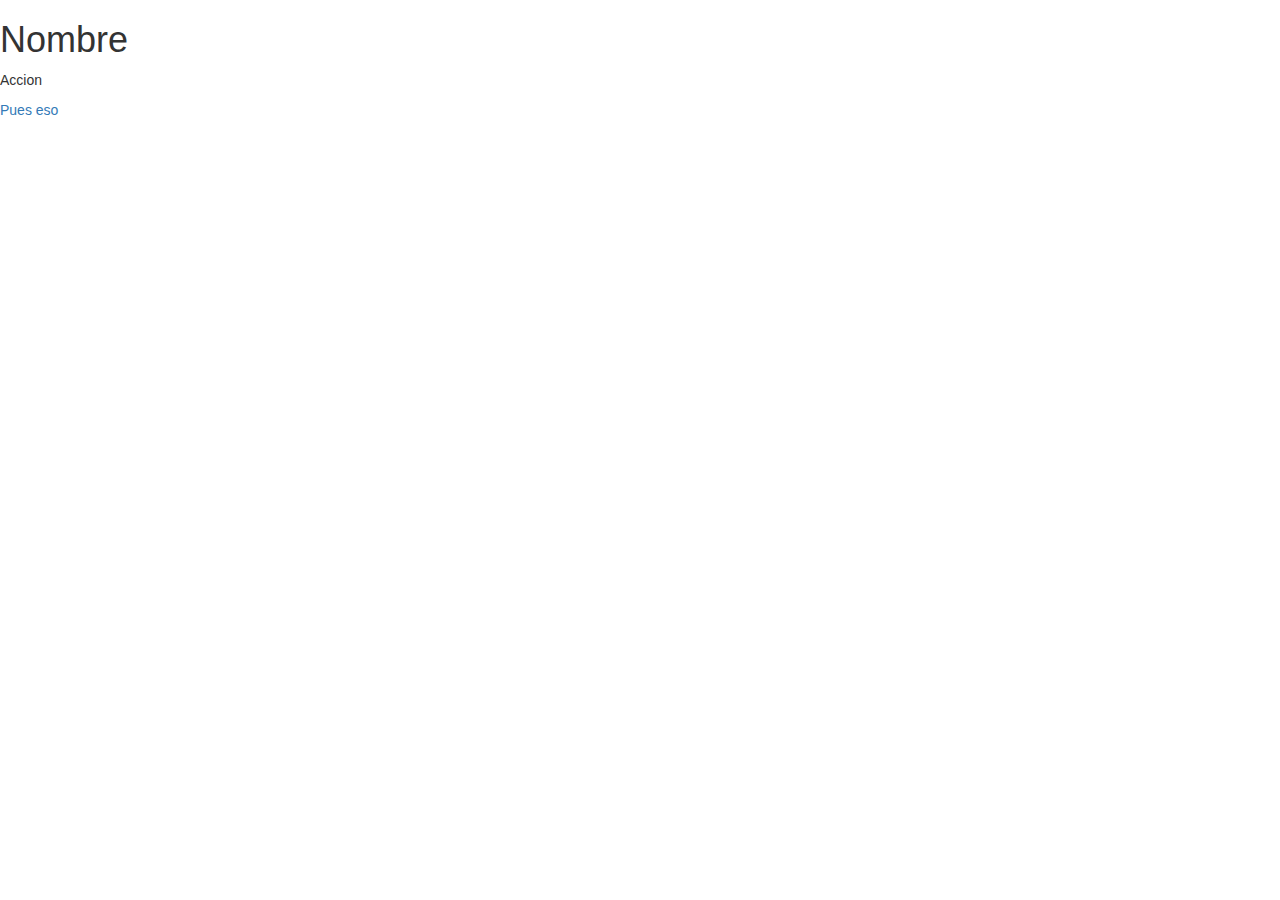
<file: Controladores/src/main/resources/templates/index.html>
<!DOCTYPE html>
<html xmlns:th="http://www.thymeleaf.org">
<head>
  <meta charset="utf-8">
  <meta http-equiv="X-UA-Compatible" content="IE=edge">
  <meta name="viewport" content="width=device-width, initial-scale=1">
  <!-- The above 3 meta tags *must* come first in the head; any other head content must come *after* these tags -->
  <title>Index</title>

  <!-- Bootstrap -->
  <link rel="stylesheet" href="https://maxcdn.bootstrapcdn.com/bootstrap/3.3.7/css/bootstrap.min.css" integrity="sha384-BVYiiSIFeK1dGmJRAkycuHAHRg32OmUcww7on3RYdg4Va+PmSTsz/K68vbdEjh4u" crossorigin="anonymous">


  <!-- HTML5 shim and Respond.js for IE8 support of HTML5 elements and media queries -->
  <!-- WARNING: Respond.js doesn't work if you view the page via file:// -->
  <!--[if lt IE 9]>
  <script src="https://oss.maxcdn.com/html5shiv/3.7.3/html5shiv.min.js"></script>
  <script src="https://oss.maxcdn.com/respond/1.4.2/respond.min.js"></script>
  <![endif]-->
</head>
<body>

<h1 th:text="${'Hola ' + nombre}">Nombre</h1>
<p th:text="${mensaje}">Accion</p>
<a th:href="${href}" th:text="${mensajeA}">Pues eso</a>

<!-- jQuery (necessary for Bootstrap's JavaScript plugins) -->
<script
        src="https://ajax.googleapis.com/ajax/libs/jquery/1.12.4/jquery.min.js"></script>
<!-- Include all compiled plugins (below), or include individual files as needed -->
<script src="https://maxcdn.bootstrapcdn.com/bootstrap/3.3.7/js/bootstrap.min.js" integrity="sha384-Tc5IQib027qvyjSMfHjOMaLkfuWVxZxUPnCJA7l2mCWNIpG9mGCD8wGNIcPD7Txa" crossorigin="anonymous"></script>
</body>
</html>
</file>
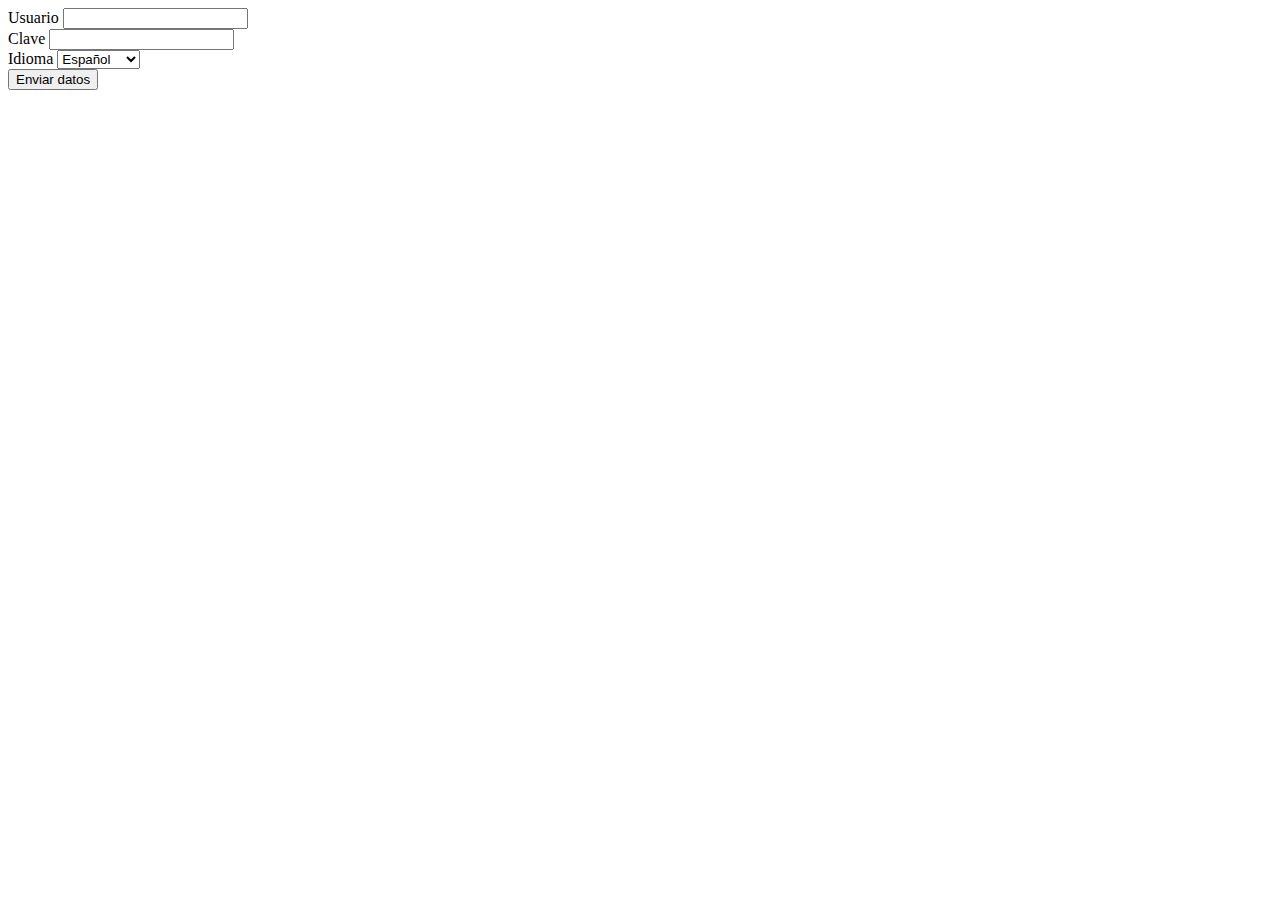
<file: Ejemplos/Ejemplo de Cookies/formCookie.html>
<!doctype html>
<html lang="es">
<head>
	<meta charset="utf-8" />
  <title>formCreaCookie</title>
</head>
<body>
<form name="f1" action="CreaCookie">
  <label>Usuario <input type="text" name="usuario" /></label> <br />
  <label>Clave <input type="password" name="clave" /></label> <br />
  <label>Idioma
    <select name="idioma">
    <option value="ES">Español</option>
	  <option value="FR">Francés</option>
	  <option value="PT">Portugués</option>
    </select>	</label> <br />
  <input type="submit" value="Enviar datos" />
</form>
</body>
</html>
</file>
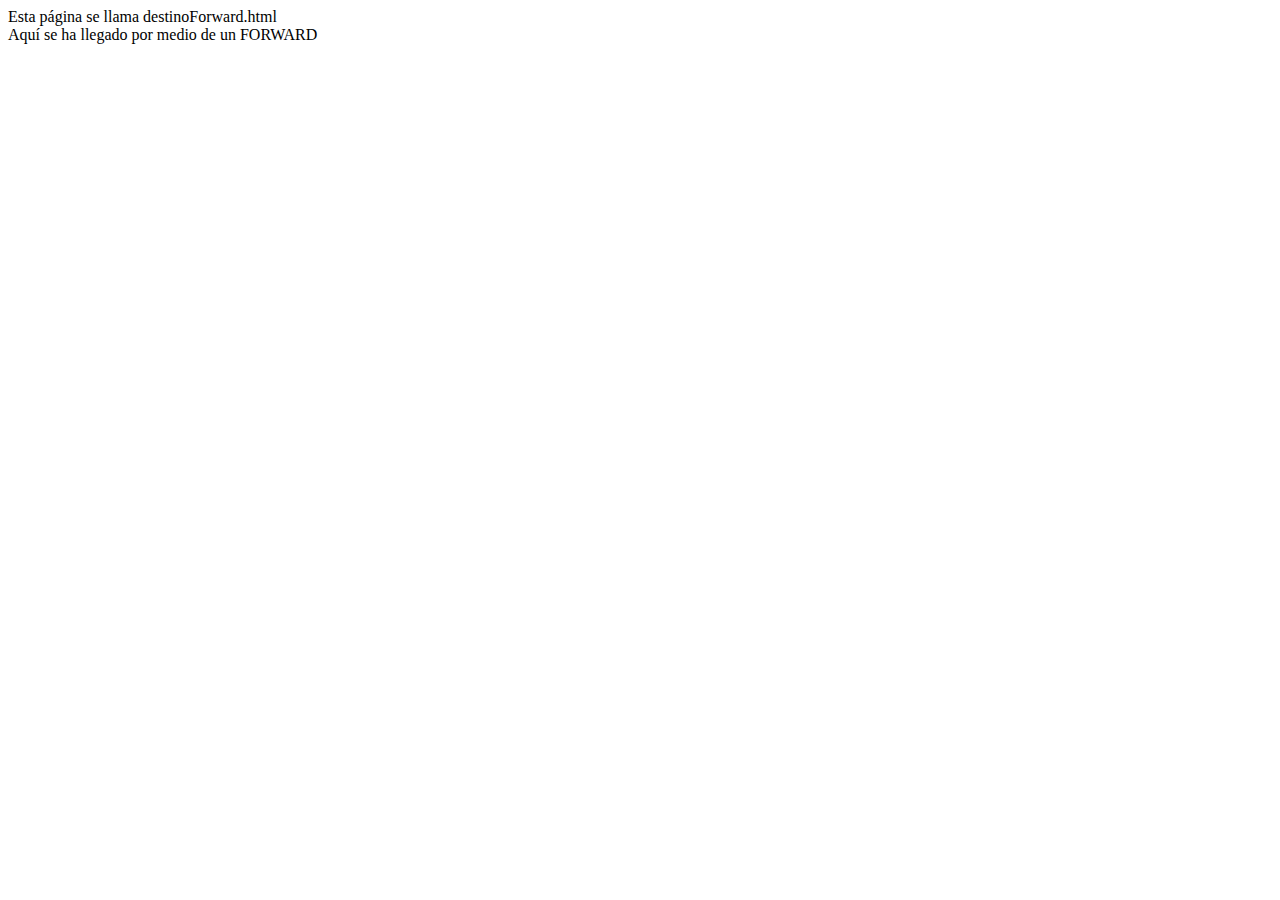
<file: Ejemplos/Ejemplo de redirección/destinoForward.html>
<!doctype html>
<html>
<head>
<meta charset="UTF-8">
<title>Destino FORWARD</title>
</head>
<body>
Esta página se llama destinoForward.html <br />
Aquí se ha llegado por medio de un FORWARD
</body>
</html>
</file>
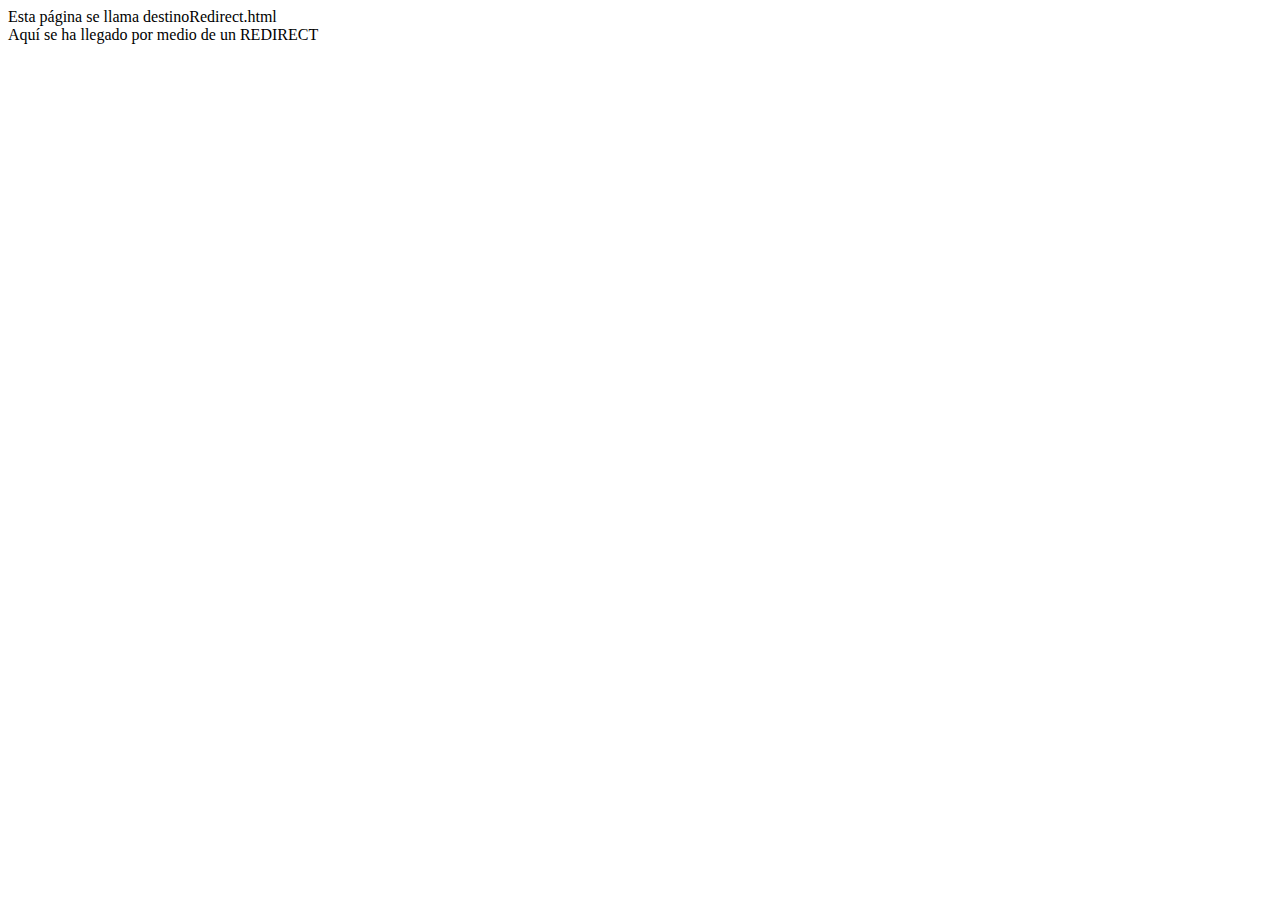
<file: Ejemplos/Ejemplo de redirección/destinoRedirect.html>
<!doctype html>
<html>
<head>
<meta charset="UTF-8">
<title>Destino FORWARD</title>
</head>
<body>
Esta página se llama destinoRedirect.html <br />
Aquí se ha llegado por medio de un REDIRECT
</body>
</html>
</file>
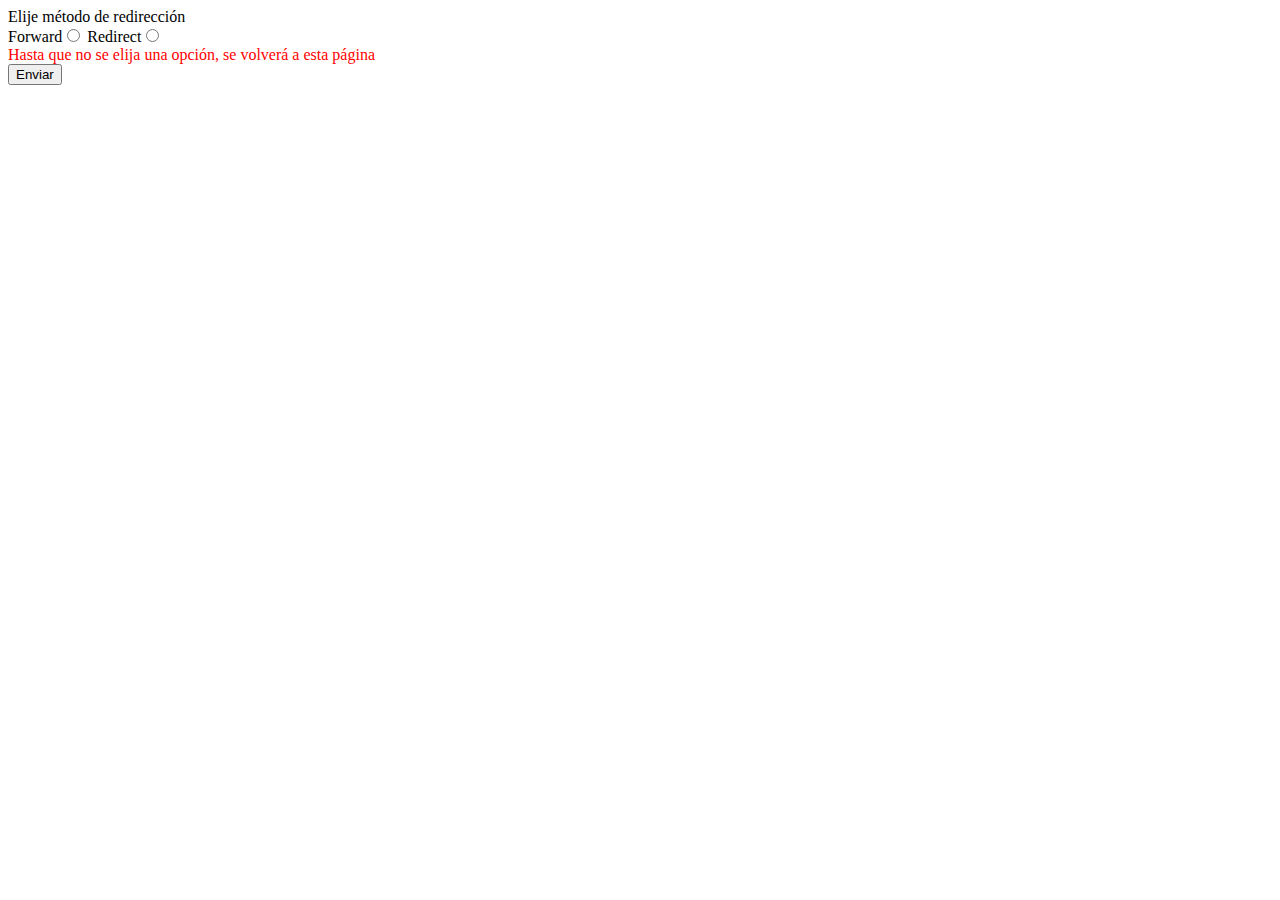
<file: Ejemplos/Ejemplo de redirección/eligeRedireccion.html>
<!doctype html>
<html>
<head>
<meta charset="UTF-8">
<title>Insert title here</title>
</head>
<body>
<form action="EligeRedireccion">
Elije método de redirección <br />
<label for="forward">Forward</label><input type="radio" name="redireccion" id="forward" value="F" />
<label for="redirect">Redirect</label><input type="radio" name="redireccion" id="redirect" value="R" />
<br />
<span style="color:red;">Hasta que no se elija una opción, se volverá a esta página</span>
<br />
<input type="submit" value="Enviar" />
</form>
</body>
</html>
</file>
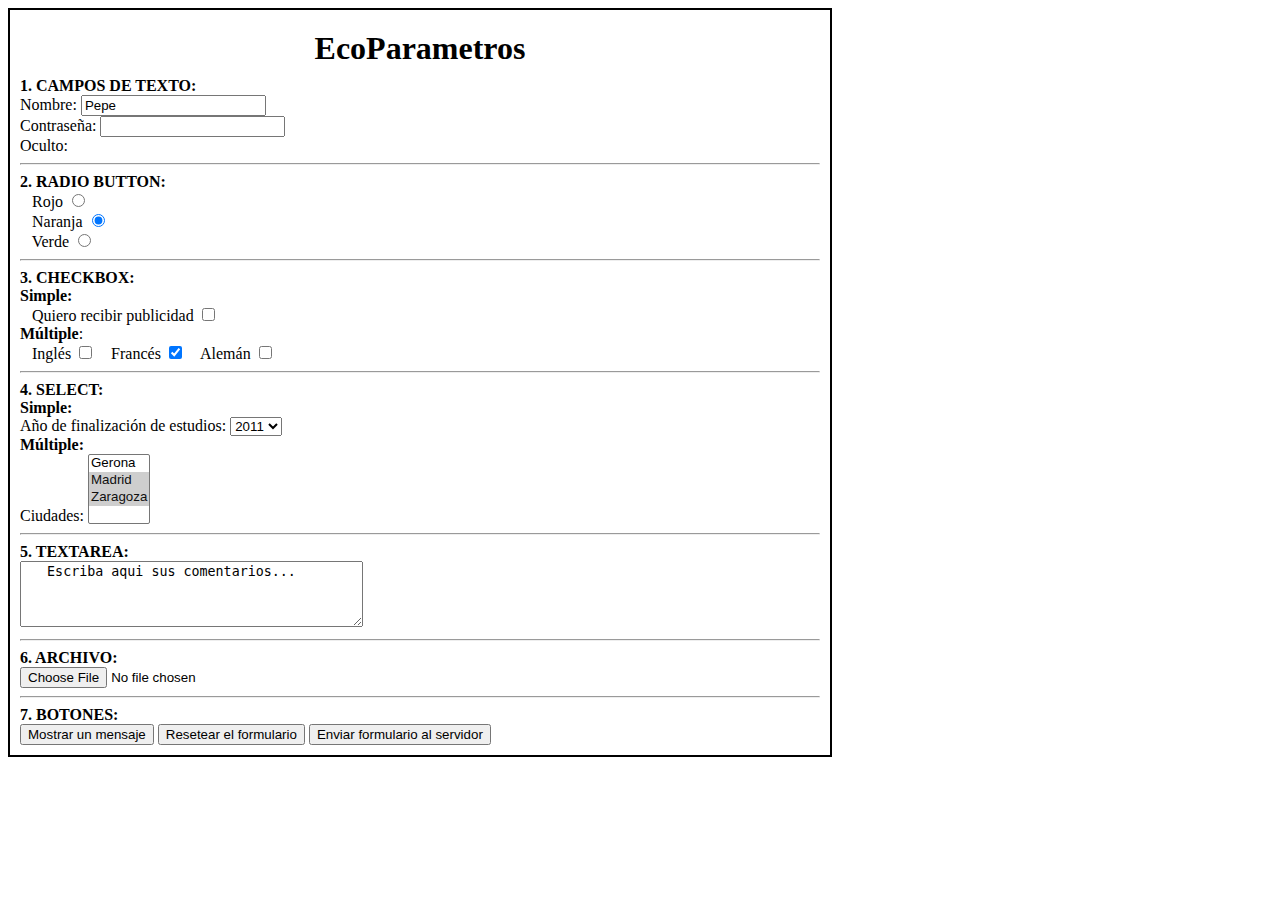
<file: Ejemplos/Ejemplos de Servlets/formularioEco.html>
<!DOCTYPE html>
<html>
 <head>
  <meta charset="UTF-8" />
  <title>Formulario EcoParámetros</title>
  <style type="text/css"> 
    body {border:2px solid; padding: 10px; width: 800px}
    h1 {margin: 10px; text-align: center;}
  </style>
 </head>
 
 <body>
  <h1>EcoParametros</h1>
  <form name="f1" action="Eco" method="get">
   <b>1. CAMPOS DE TEXTO:</b> <br />
   Nombre: <input type="text" name="txtNombre" value="Pepe" /> <br />
   Contraseña: <input type="password" name="pswClave" /> <br />
   Oculto: <input type="hidden" name="hdnOculto" value="invisible" /> <br />
   <hr />
   <b>2. RADIO BUTTON:</b> <br />
   &nbsp;&nbsp; Rojo <input type="radio" value="Rojo" name="rdSemaforo" /> <br />
   &nbsp;&nbsp; Naranja <input type="radio" value="Naranja" name="rdSemaforo" checked="checked" /> <br />
   &nbsp;&nbsp; Verde <input type="radio" value="Verde" name="rdSemaforo" /> <br />
   <hr />
   <b>3. CHECKBOX:</b> <br />
   <b>Simple:</b><br />
   &nbsp;&nbsp; Quiero recibir publicidad <input type="checkbox" name="cbPublicidad" value="Publicidad"/> <br />
   <b>Múltiple</b>: <br />
   <!-- Se declara el nombre terminado en [] para tratarlo como un array -->
   &nbsp;&nbsp; <label>Inglés</label> <input type="checkbox" name="cbIdioma[]" value="English" /> 
   &nbsp;&nbsp; Francés <input type="checkbox" name="cbIdioma[]" checked="checked" value="Francaise" />
   &nbsp;&nbsp; Alemán <input type="checkbox" name="cbIdioma[]" value="Deutsch" />
   <hr />
   <b>4. SELECT: </b> <br />
   <b>Simple:</b> <br />
   Año de finalización de estudios:
   <select name="selAnioFinEstudios">
	<option value="2010">2010</option>  
  	<option value="2011" selected="selected">2011</option>
  	<option value="2012">2012</option>	
   </select>
   <br />
   <b>Múltiple:</b> <br />
   Ciudades:
   <!-- Se declara el nombre terminado en [] para tratarlo como un array -->
   <select name="selCodigosPostales[]" multiple="multiple">
  	<option value="17">Gerona</option>  
  	<option value="28" selected="selected">Madrid</option>
  	<option value="50" selected="selected">Zaragoza</option>
   </select>
   <br />
   <hr />
   <b>5. TEXTAREA:</b> <br />  
   <textarea name="txaComentarios" rows="4" cols="40">
   Escriba aqui sus comentarios...
   </textarea>
   <hr />
   <b>6. ARCHIVO:</b> <br />  
   <input type="file" name="flArchivo" />
   <hr />
   <b>7. BOTONES:</b> <br />  
   <input type="button" value="Mostrar un mensaje" onclick="alert('Un botón genérico');" />
   <input type="reset" value="Resetear el formulario" />
   <input type="submit" value="Enviar formulario al servidor" />
   </form>
 </body>
</html>
</file>
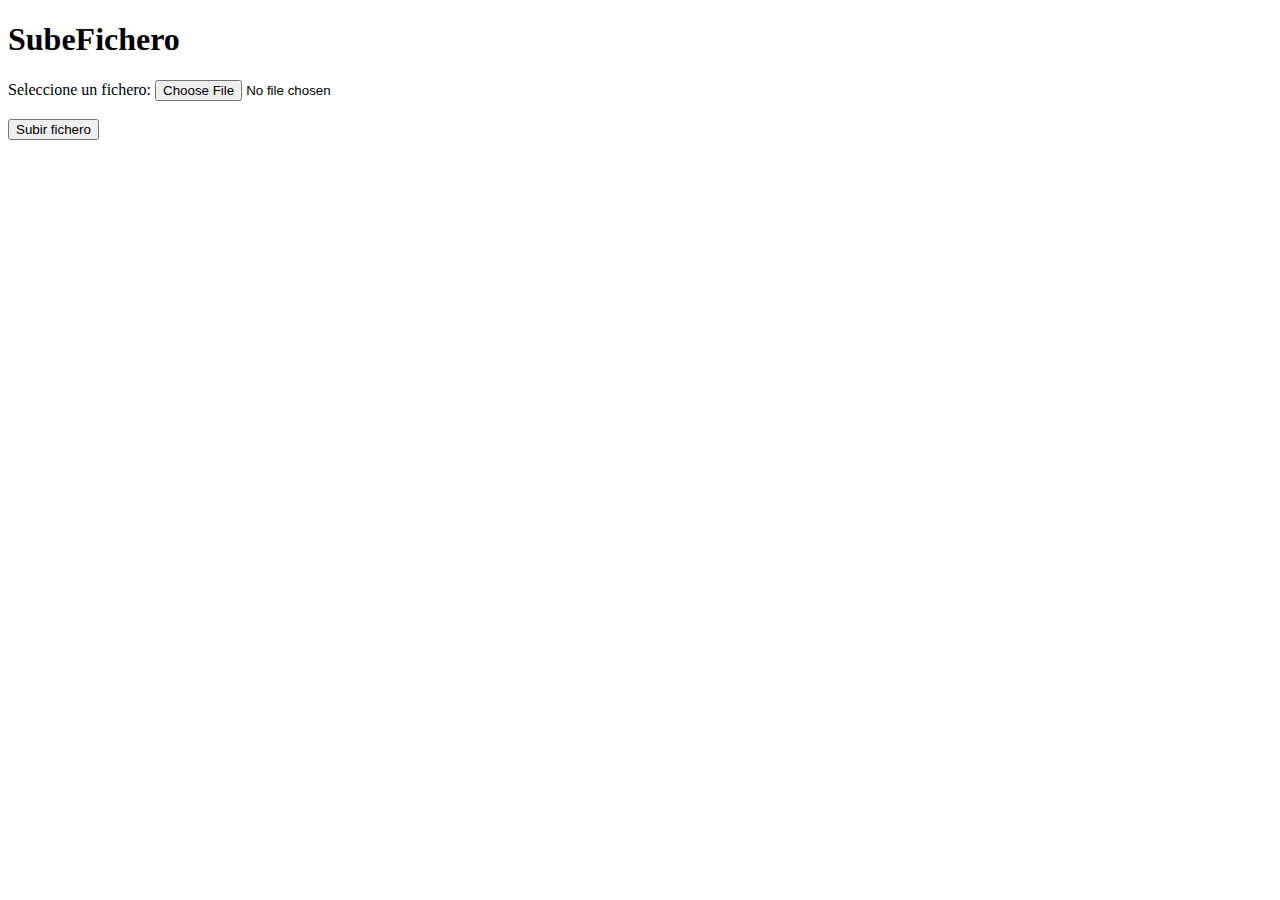
<file: Ejemplos/Ejemplos de Servlets/subeFichero.html>
<!DOCTYPE html>
<html lang="es">
    <head>
        <meta http-equiv="Content-Type" content="text/html; charset=utf-8">
        <title>Subida de ficheros al servidor</title>

    </head>
    <body>
        <h1>SubeFichero</h1>
        <form action="SubeFichero" method="post" enctype="multipart/form-data">
            Seleccione un fichero: <input type="file" name="archivo" /> <br /><br />
            <input type="submit" value="Subir fichero"/>
        </form>

    </body>
</html>
</file>
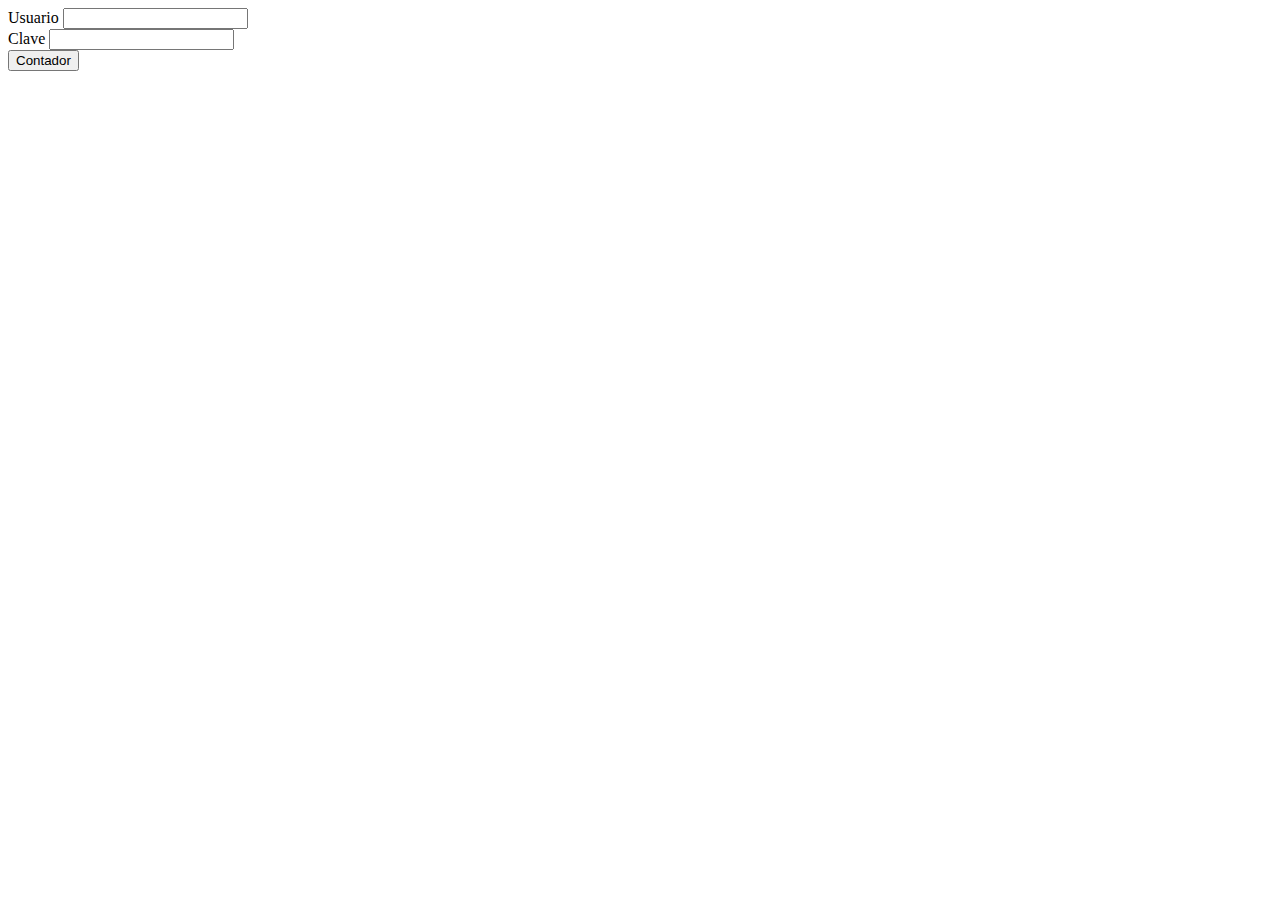
<file: contador/target/contador/contadorVisitas.html>
<!DOCTYPE html>
<html lang="en">
<head>
    <meta charset="UTF-8">
    <title>Contador Visitas</title>
</head>
<body>
<form name="f1" action="Contador">
    <label>Usuario <input type="text" name="usuario"></label> <br>
    <label>Clave <input type="password" name="clave"></label> <br>
    <input type="submit" value="Contador"/>
</form>
</body>
</html>
</file>
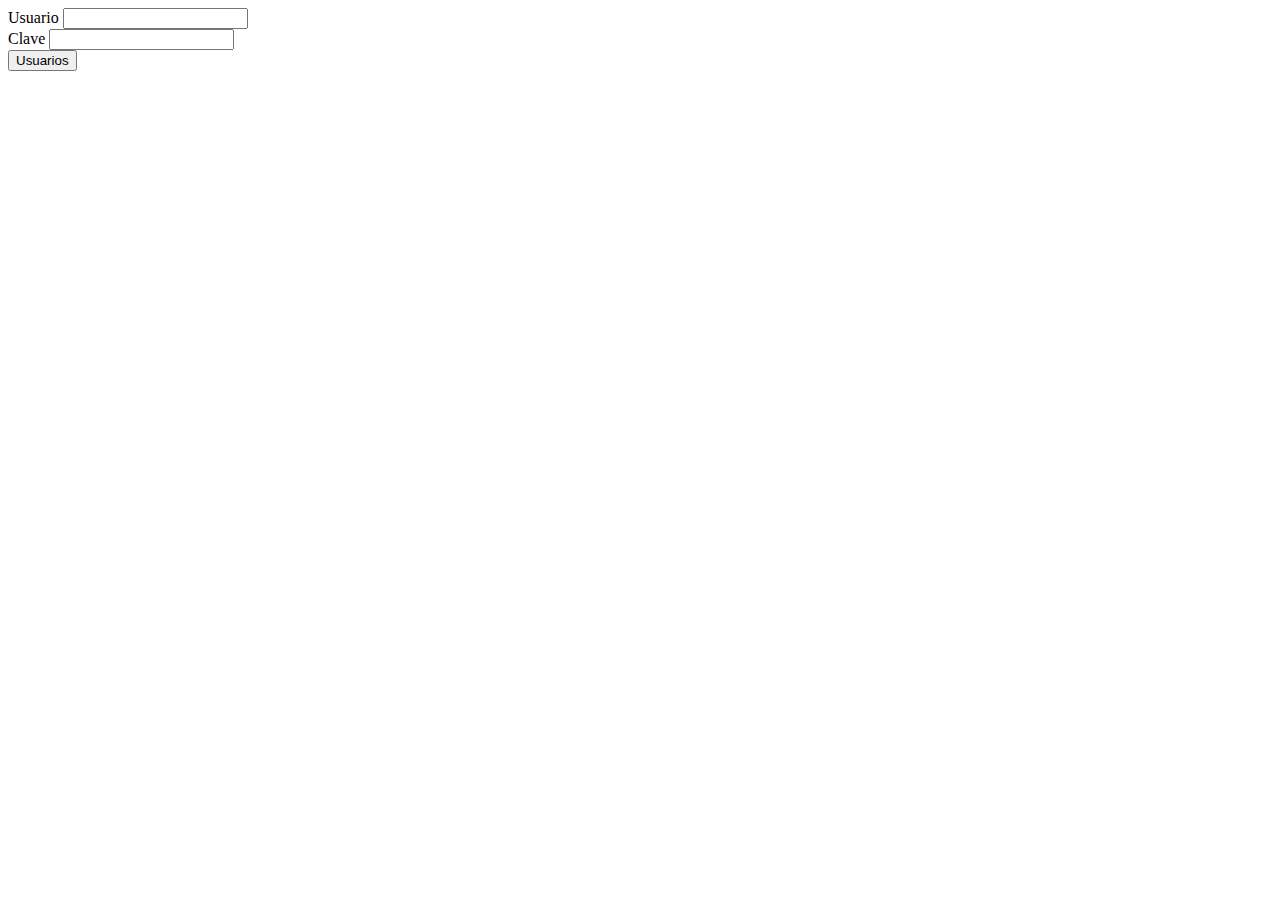
<file: contador/target/contador/contadorVisitias.html>
<!DOCTYPE html>
<html lang="en">
<head>
    <meta charset="UTF-8">
    <title>Contador Visitas</title>
</head>
<body>
<form name="f1" action="Usuarios">
    <label>Usuario <input type="text" name="usuario"></label> <br>
    <label>Clave <input type="password" name="clave"></label> <br>
    <input type="submit" value="Usuarios"/>
</form>
</body>
</html>
</file>
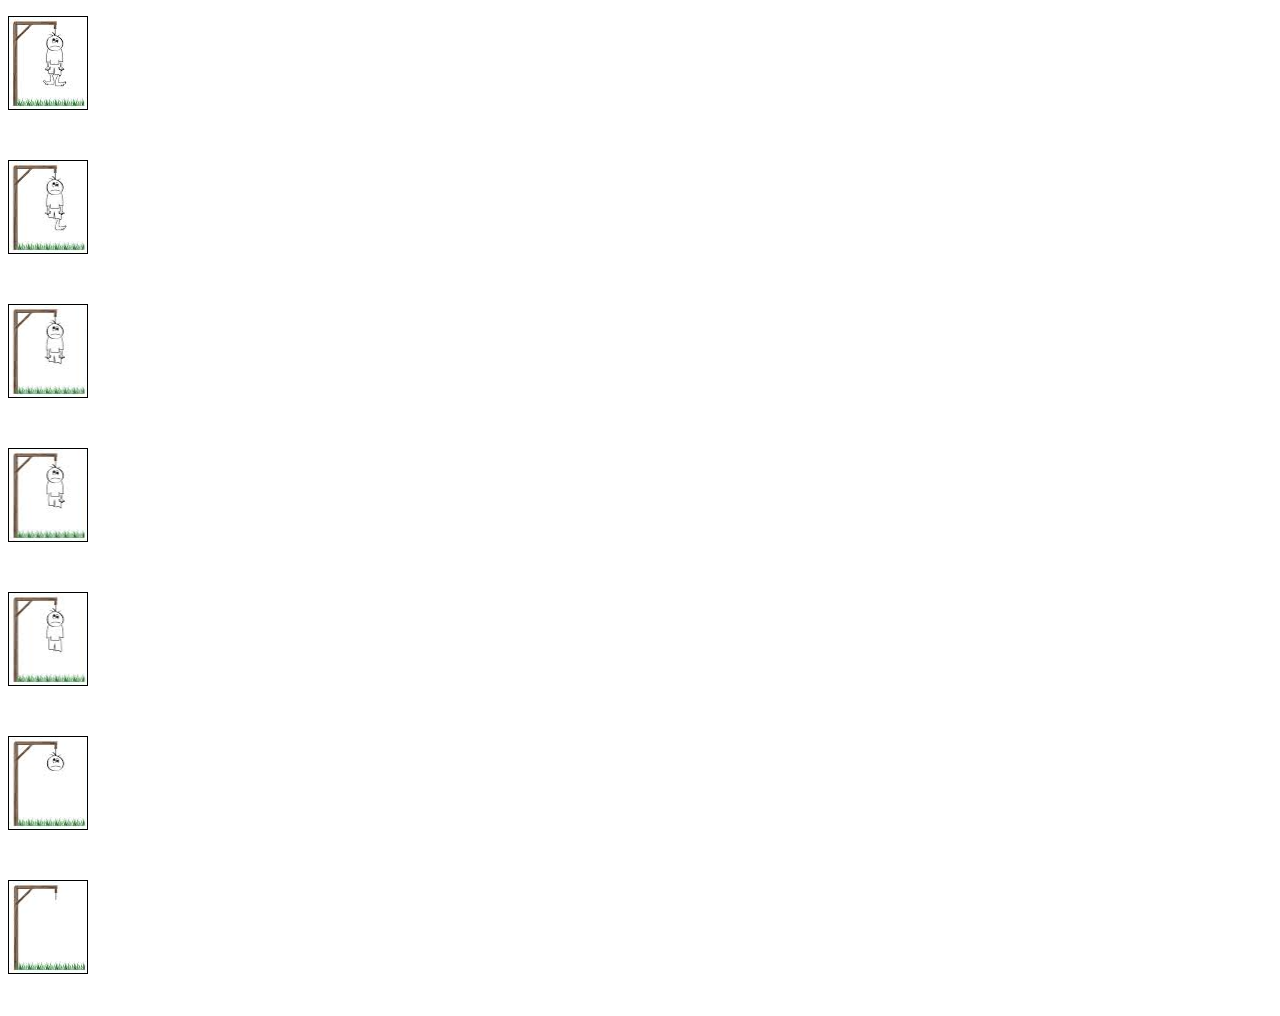
<file: Examen-1EV-CarlosBouzas/target/examen/ejemplo.html>
<!doctype html>
<html>
<head>
<style>
#seis {
  width: 78.15px;
  height: 92px;
  border: 1px black solid;
  background: url('img/ahorcados.jpg') 0 0;
}
#cinco {
  width: 78.15px;
  height: 92px;
  border: 1px black solid;
  background: url('img/ahorcados.jpg') -78.15px 0;
}
#cuatro {
  width: 78.15px;
  height: 92px;
  border: 1px black solid;  
  background: url('img/ahorcados.jpg') -156.30px 0;
}
#tres {
  width: 78.15px;
  height: 92px;
  border: 1px black solid;  
  background: url('img/ahorcados.jpg') -234.45px 0;
}
#dos {
  width: 78.15px;
  height: 92px;
  border: 1px black solid;  
  background: url('img/ahorcados.jpg') -312.60px 0;
}
#uno {
  width: 78.15px;
  height: 92px;
  border: 1px black solid;  
  background: url('img/ahorcados.jpg') -390.75px 0;
}
#cero {
  width: 78.15px;
  height: 92px;
  border: 1px black solid;  
  background: url('img/ahorcados.jpg') -468.90px 0;
}
</style>
</head>
<body>

<p id="seis"></p> <br />
<p id="cinco"></p> <br />
<p id="cuatro"></p> <br />
<p id="tres"> </p><br />
<p id="dos"></p> <br />
<p id="uno"></p> <br />
<p id="cero"></p> <br />

</body>
</html>
</file>
